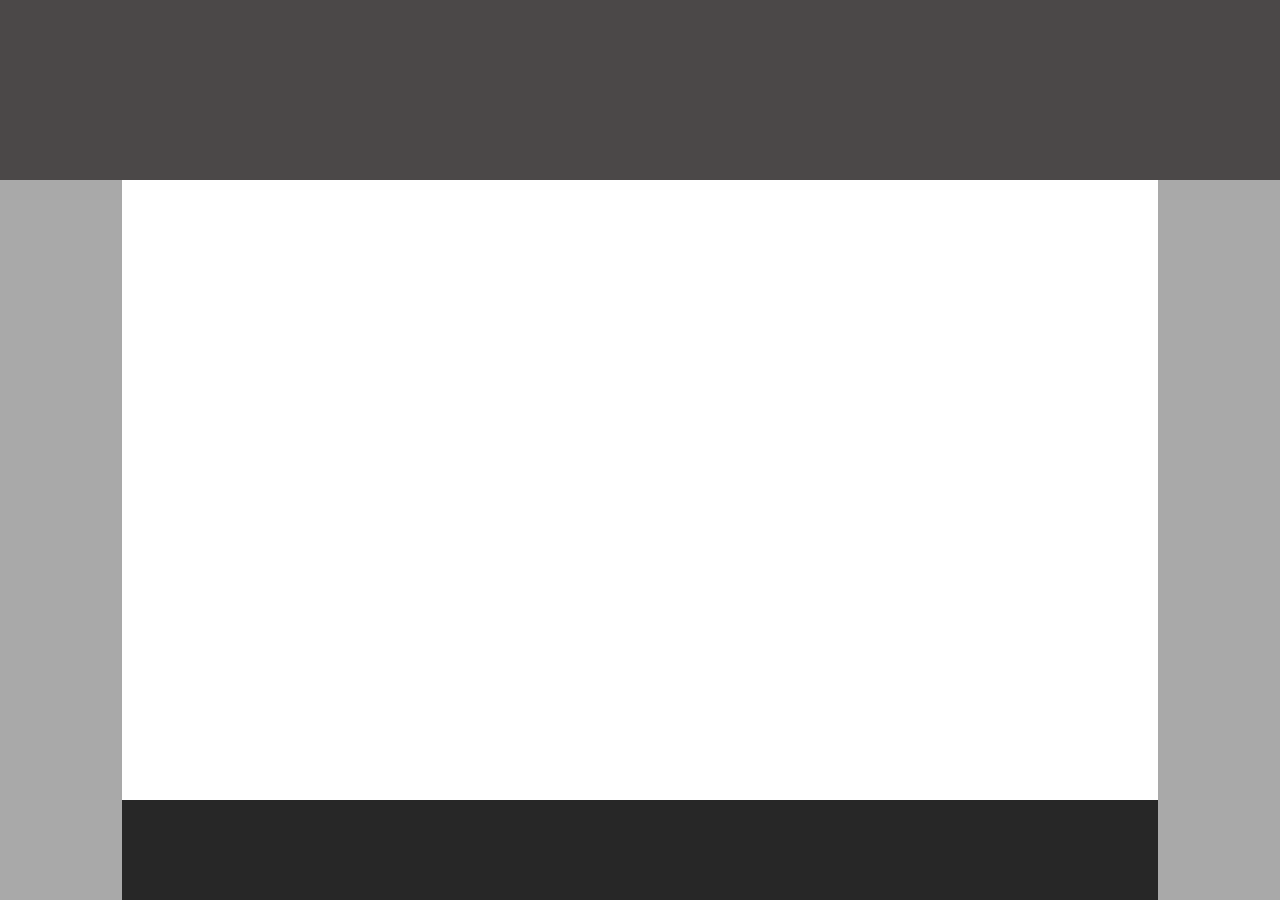
<file: drill-1/index.html>
<!DOCTYPE html>
<html lang="en">
<head>
    <meta charset="UTF-8">
    <meta http-equiv="X-UA-Compatible" content="IE=edge">
    <meta name="viewport" content="width=device-width, initial-scale=1.0">
    <title>Document</title>
    <link rel="stylesheet" href="./index.css"
</head>
<body>
<div class="top-section"></div>

<div class="main-section">
    <div class="side-bar"></div>
    <div class="middle-bar">
        <div class="middle-bottom"></div>
    </div>
    <div class="side-bar"></div>
</div>

</body>
</html>
</file>
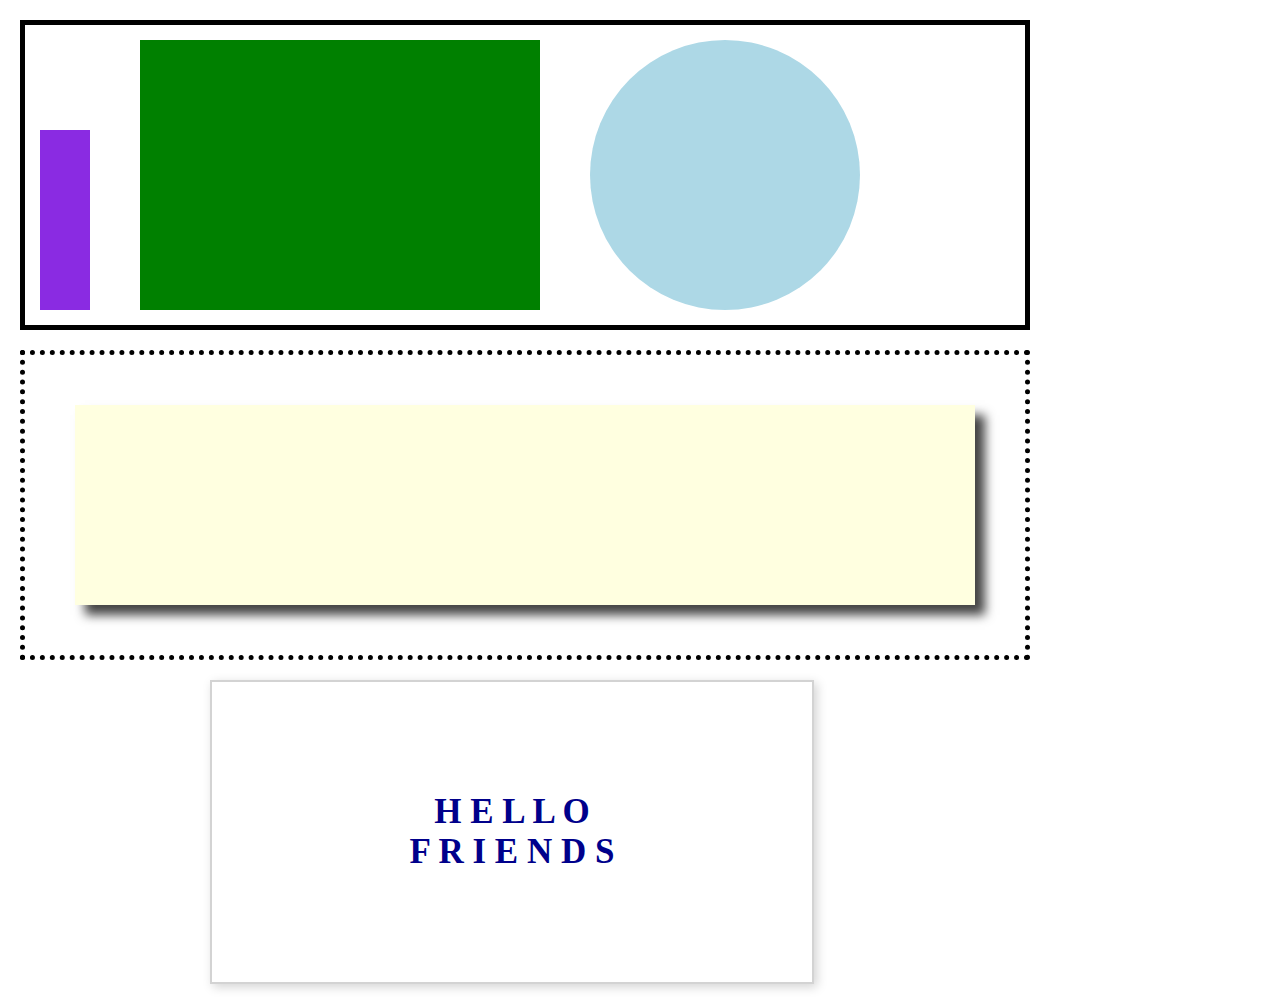
<file: drill-2/index.html>
<!DOCTYPE html>
<html lang="en">
<head>
    <meta charset="UTF-8">
    <meta http-equiv="X-UA-Compatible" content="IE=edge">
    <meta name="viewport" content="width=device-width, initial-scale=1.0">
    <title>Document</title>
    <link rel="stylesheet" href="./index.css">
</head>
<body>
    <div class="top-box">
        <div class="purple-box"></div>
        <div class="green-box"></div>
        <div class="blue-circle"></div>
    </div>
    <div class="middle-box">
        <div class="yellow-box"></div>
    </div>
    <div class="bottom-box">    
        <P>H E L L O</P>
        <P>F R I E N D S</P>
        
    </div>
    
</body>
</html>
</file>
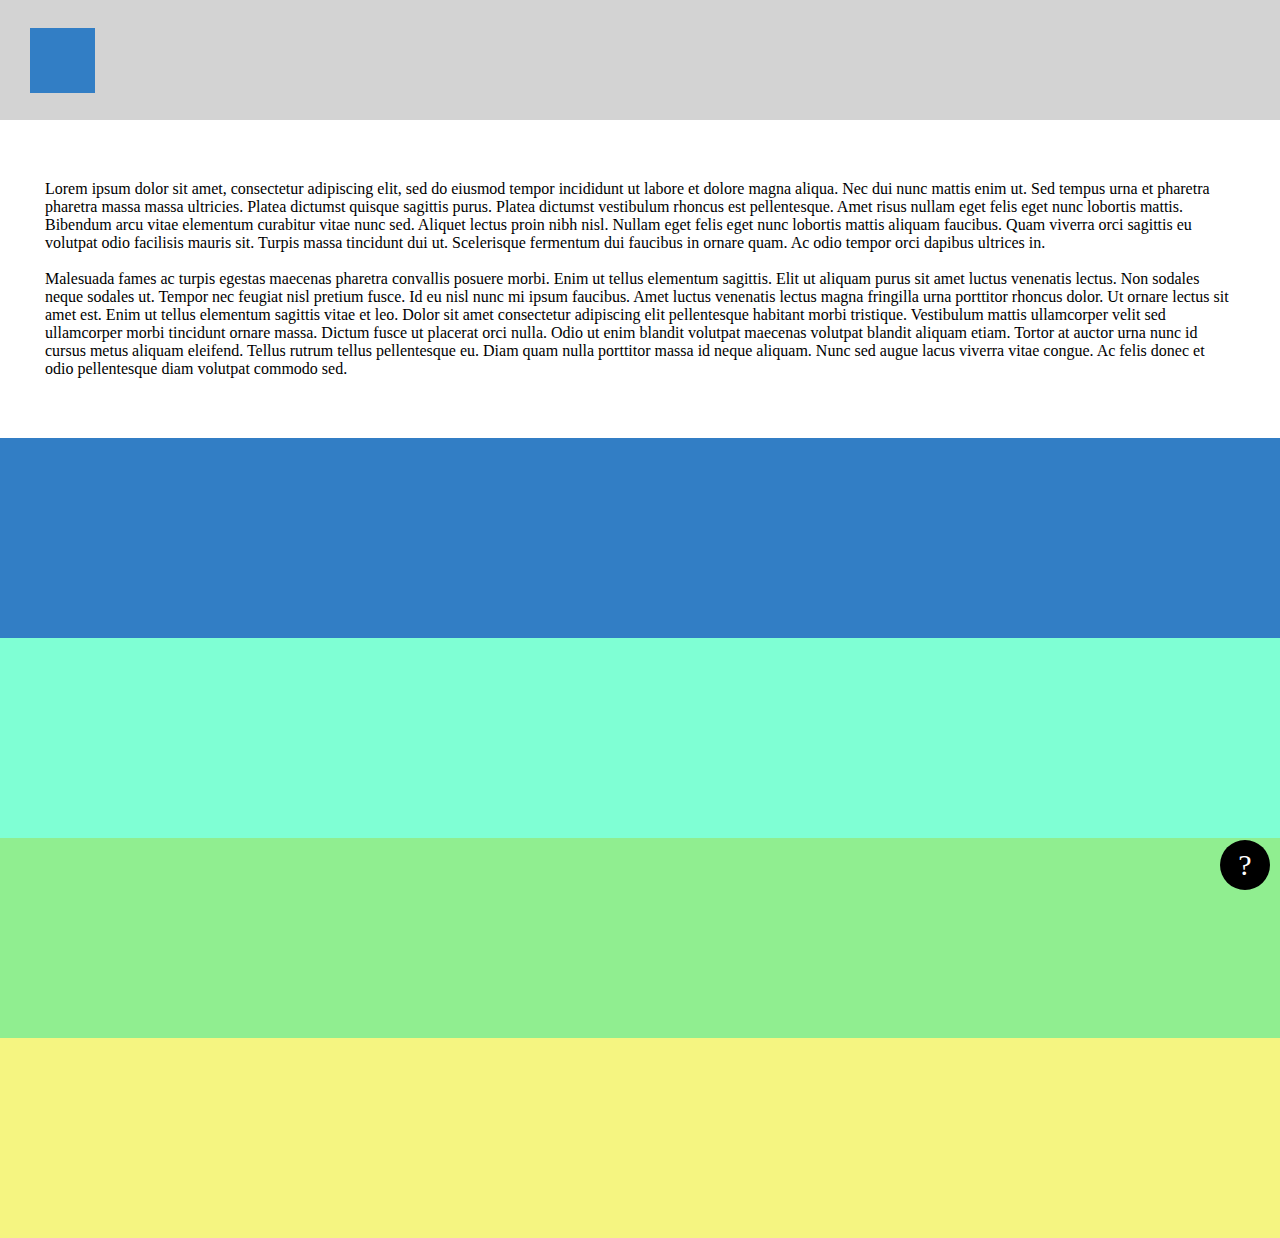
<file: drill-3/index.html>
<!DOCTYPE html>
<html lang="en">
<head>
    <meta charset="UTF-8">
    <meta http-equiv="X-UA-Compatible" content="IE=edge">
    <meta name="viewport" content="width=device-width, initial-scale=1.0">
    <link rel="stylesheet" href="./index.css">
    <title>Document</title>
</head>
<body>
    <div class="grey-box">
        <div class="small-blue-box"></div>
    </div>
    <div class="text-box">
        <p>Lorem ipsum dolor sit amet, consectetur adipiscing elit, sed do eiusmod tempor incididunt ut labore et dolore magna aliqua. Nec dui nunc mattis enim ut. Sed tempus urna et pharetra pharetra massa massa ultricies. Platea dictumst quisque sagittis purus. Platea dictumst vestibulum rhoncus est pellentesque. Amet risus nullam eget felis eget nunc lobortis mattis. Bibendum arcu vitae elementum curabitur vitae nunc sed. Aliquet lectus proin nibh nisl. Nullam eget felis eget nunc lobortis mattis aliquam faucibus. Quam viverra orci sagittis eu volutpat odio facilisis mauris sit. Turpis massa tincidunt dui ut. Scelerisque fermentum dui faucibus in ornare quam. Ac odio tempor orci dapibus ultrices in.</p>
        <br>
        <p>Malesuada fames ac turpis egestas maecenas pharetra convallis posuere morbi. Enim ut tellus elementum sagittis. Elit ut aliquam purus sit amet luctus venenatis lectus. Non sodales neque sodales ut. Tempor nec feugiat nisl pretium fusce. Id eu nisl nunc mi ipsum faucibus. Amet luctus venenatis lectus magna fringilla urna porttitor rhoncus dolor. Ut ornare lectus sit amet est. Enim ut tellus elementum sagittis vitae et leo. Dolor sit amet consectetur adipiscing elit pellentesque habitant morbi tristique. Vestibulum mattis ullamcorper velit sed ullamcorper morbi tincidunt ornare massa. Dictum fusce ut placerat orci nulla. Odio ut enim blandit volutpat maecenas volutpat blandit aliquam etiam. Tortor at auctor urna nunc id cursus metus aliquam eleifend. Tellus rutrum tellus pellentesque eu. Diam quam nulla porttitor massa id neque aliquam. Nunc sed augue lacus viverra vitae congue. Ac felis donec et odio pellentesque diam volutpat commodo sed.</p>
    </div>
    <div class="blue-box"></div>
    <div class="light-blue-box"></div>
    <div class="green-box"></div>
    <div class="yellow-box">
        <div class="question-mark">?</div>
    </div>
</body>
</html>
</file>
<file: drill-1/index.css>
*{
    padding: 0px;
    margin: 0px;
}
.top-section{
    height: 20vh;
    background-color: rgb(75, 72, 72);
    width: 100%;
}
.main-section{
    width: 100vw;
    height: 80vh;
    display: flex;
    justify-content: space-between;
    flex-direction: row;
    align-content: flex-end;
}
.side-bar{
    background-color: darkgray;
    width: 150px;
    height: 100%;
}
.middle-bar{
    background-color: white;
    height: 80vh;
    width: 100%;
    display: flex;
    flex-flow: column-reverse;

}
.middle-bottom{
    background-color: rgb(39, 39, 39);
    height: 100px;
    position: relative;

}
</file>
<file: drill-2/index.css>
*{
    padding: 0px;
    margin: 0px;
}
.top-box{
    width: 1000px;
    border: solid black 5px;
    height: 300px;
    margin: 20px;
    display: flex;
    justify-content: left;
}
.purple-box{
    background-color: blueviolet;
    height: 60%;
    width: 50px;
    margin-left: 15px;
    margin-top: 105px;
    margin-bottom: 15px;
    margin-right: 50px;
}
.green-box{
    background-color: green;
    height: 270px;
    width: 400px;
    margin-top: 15px;
}
.blue-circle{
    background-color: lightblue;
    height: 270px;
    width: 270px;
    border-radius: 50%;
    margin-top: 15px;
    margin-left: 50px;
}
.middle-box{
    width: 1000px;
    border: dotted black 5px;
    height: 300px;
    margin: 20px;
}
.yellow-box{
    background-color: lightyellow;
    height: 200px;
    width: 900px;
    margin-left: 50px;
    margin-top: 50px;
    box-shadow: 10px 10px 10px rgb(68, 68, 68);
}
.bottom-box{
    width: 600px;
    height: 300px;
    border: solid 2px lightgray;
    margin-left: 210px;
    margin-bottom: 20px;
    box-shadow: 3px 3px 10px lightgray;
    display: flex;
    justify-content: center;
    align-items: center;
    font-size: 35px;
    color: darkblue;
    flex-direction: column;
    font-weight:bold;
}
</file>
<file: drill-3/index.css>
*{
    padding: 0px;
    margin: 0px;
}
.grey-box{
    background-color: lightgrey;
    height: 120px;
    display: flex;
    align-items: center;
}
.small-blue-box{
    background-color: rgb(50, 126, 197);
    height: 65px;
    width: 65px;
    margin-left: 30px;
}
.text-box{
    margin: 60px 45px 60px 45px ;
}
.blue-box{
    background-color: rgb(50, 126, 197);
    height: 200px;
}
.light-blue-box{
    background-color: aquamarine;
    height: 200px;
}
.green-box{
    background-color: lightgreen;
    height: 200px;
}
.yellow-box{
    background-color: rgb(245, 245, 129);
    height: 200px;
}
.question-mark{
    background-color: black;
    height: 50px;
    width: 50px;
    border-radius: 50%;
    position:fixed;
    right: 10px;
    bottom: 10px;
    color: white;
    display: flex;
    justify-content: center;
    align-items: center;
    font-size: 30px;
}
</file>
